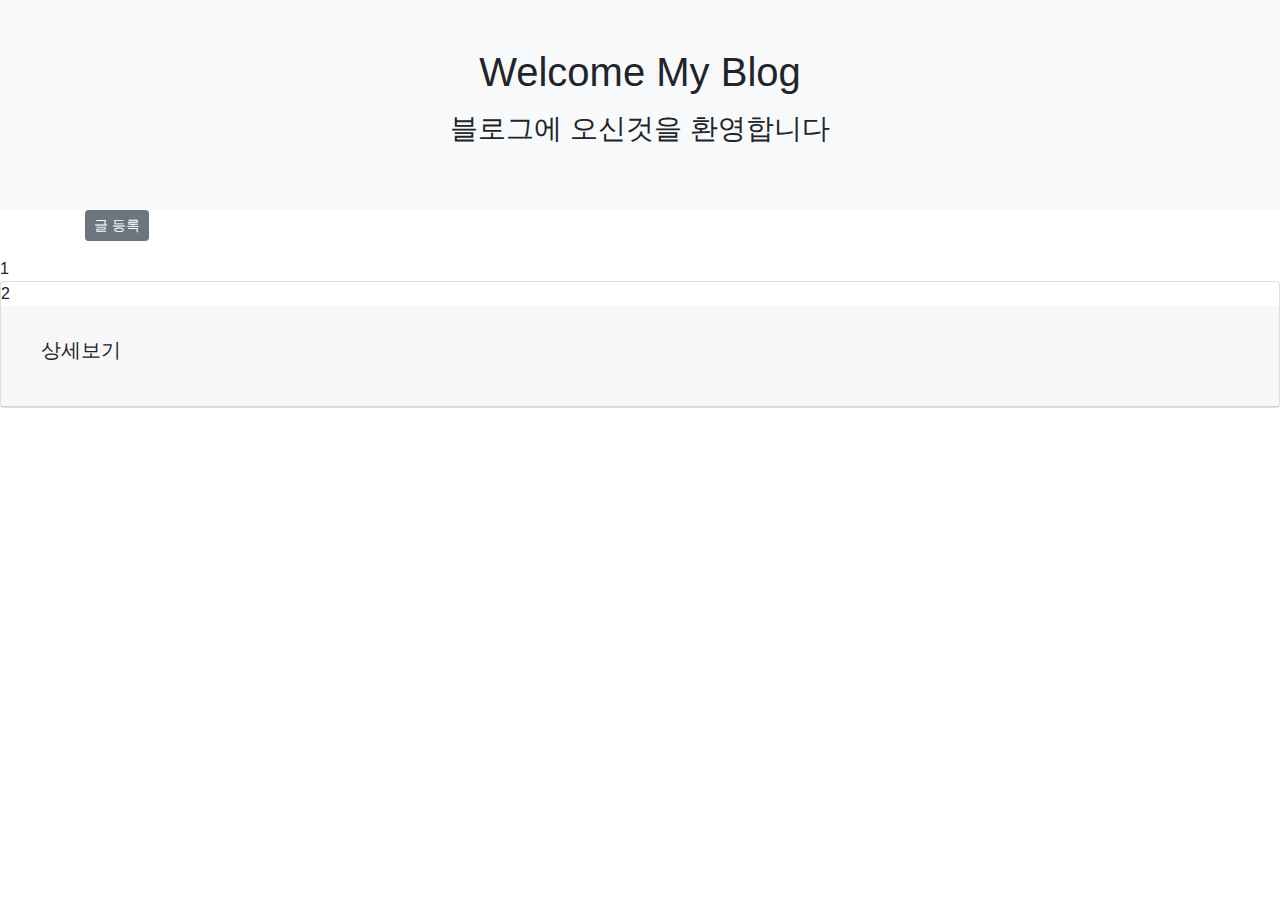
<file: ij/spring4-2/src/main/resources/templates/articleList.html>
<!DOCTYPE html>
<html lang="en">
<head>
    <meta charset="UTF-8">
    <link rel="stylesheet" href="https://stackpath.bootstrapcdn.com/bootstrap/4.1.3/css/bootstrap.min.css">
    <title>Title</title>
</head>
<body>
    <div class="p-5 text-center bg-light">
        <h1 class="mb-3">Welcome My Blog</h1>
        <h3 class="mb-3">블로그에 오신것을 환영합니다</h3>
    </div>
    <div class="container">
        <button type="button" th:onclick="|location.href=''|"
                class="btn btn-secondary btn-sm mb-3">글 등록</button>
    </div>
    <div th:each="item:${articles}">
        1
        <div class="card">
            2
            <div class="card-header" th:text="${item.id}" />
            <div class="card-body">
                <h5 class="card-title" th:text="${item.title}"/>
                <p class="card-text" th:text="${item.content}"/>
                <a th:href="@{/articles/{id}(id=${item.id})}">상세보기</a>
            </div>
        </div>
    </div>
</body>
</html>
</file>
